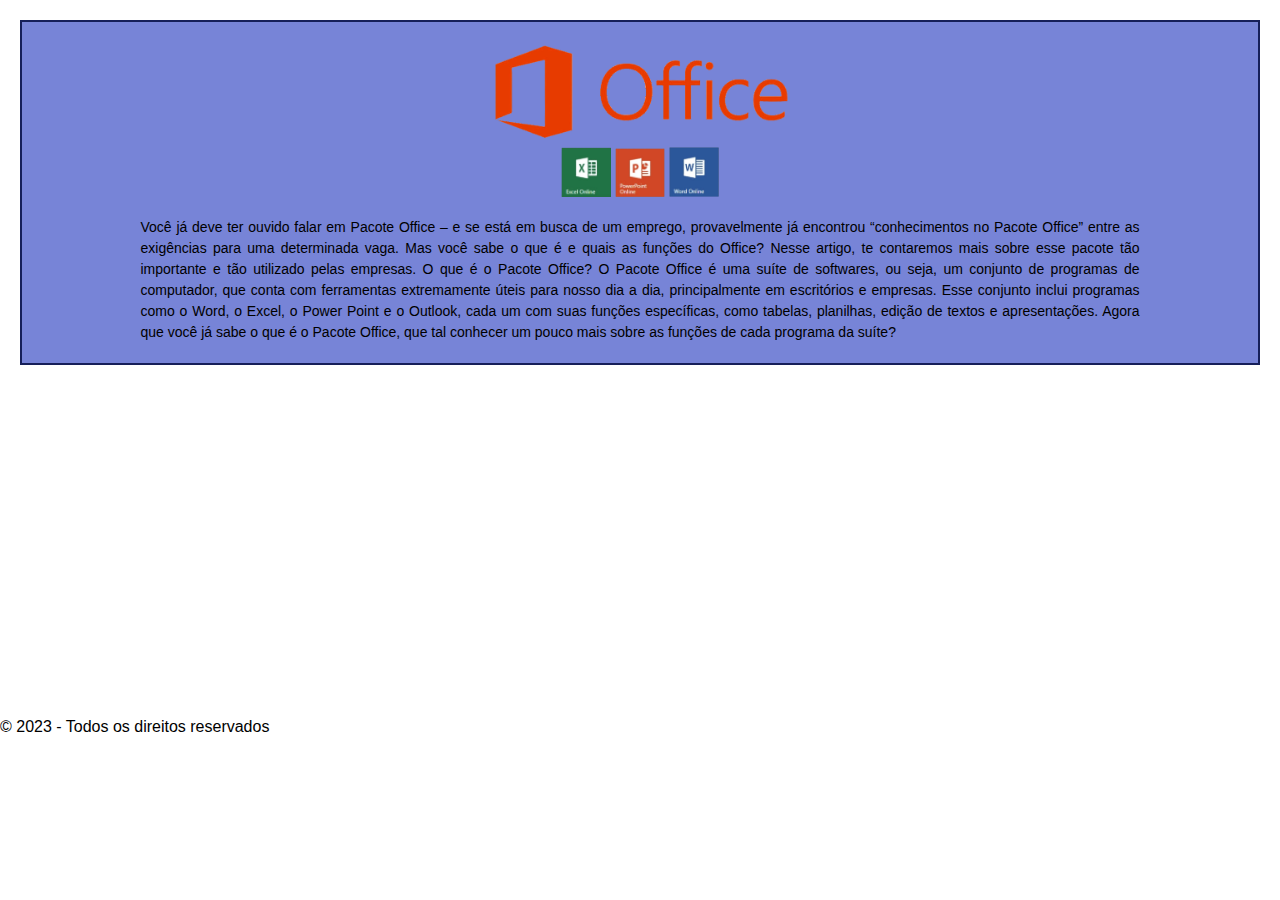
<file: pacoteoffice.html>
<!DOCTYPE html>
<html lang="pt-br">
<meta charset="utf-8">
<link rel="stylesheet" href="estilos.css">
<head>
    <section id="principal1">
</head>
<body>
    <div class="principal1">
    <center>
        <a href="pacoteoffice.html"><img class="wrapper-img" src="imagens/office.png" width="300"></a>
    </center>
    <center>
        <a href="excel.html"><img class="wrapper-img" src="imagens/excel.png" width="50"></a>
        <a href="powerpoint.html"><img class="wrapper-img" src="imagens/powerpoint.png" width="50"></a>
        <a href="word.html"><img class="wrapper-img" src="imagens/word.png" width="50"></a>
    </center>
    <p></p>
    <p></p>
    <p></p>
    
    <p class="texto">Você já deve ter ouvido falar em Pacote Office – e se está em busca de um emprego, provavelmente já encontrou “conhecimentos no Pacote Office” entre as exigências para uma determinada vaga. Mas você sabe o que é e quais as funções do Office? Nesse artigo, te contaremos mais sobre esse pacote tão importante e tão utilizado pelas empresas.
    O que é o Pacote Office?
    O Pacote Office é uma suíte de softwares, ou seja, um conjunto de programas de computador, que conta com ferramentas extremamente úteis para nosso dia a dia, principalmente em escritórios e empresas. 
    Esse conjunto inclui programas como o Word, o Excel, o Power Point e o Outlook, cada um com suas funções específicas, como tabelas, planilhas, edição de textos e apresentações.
    Agora que você já sabe o que é o Pacote Office, que tal conhecer um pouco mais sobre as funções de cada programa da suíte?
    </p>
    </center>
    </div>
</body>
<footer>
    <p> ㅤ</p>
    <p> ㅤ</p>
    <p> ㅤ</p>
    <p> ㅤ</p>
    <p> ㅤ</p>
    <p> ㅤ</p>
    <p> ㅤ</p>
    <p> ㅤ</p>
    <p> ㅤ</p>
<p>&copy; 2023 - Todos os direitos reservados</p>
</footer>
</html>
</file>
<file: estilos.css>
.corpo {
    background-color: #8b9efd;
    font-family: 'Courier New', Courier, monospace;
    margin: 0;
    padding: 0;
    }
    
     .nave {
    background-color: #5a68be;
    display: flex;
    justify-content: space-between;
    padding: 10px;
    }
    
    .nave a {
    color: white;
    text-decoration: none;
    }
    
    .nave a:hover {
    color: black;
    background-color: white;
    padding: 5px;
    border-radius: 65px;
    }
    
    .pe a:hover {
    padding: 15px;
    }        
  
    iframe {
        overflow: hidden;
        height: 100vh;
        width: 100%;
      }
  
   .principal {
        display: flex;
        flex-direction: column;
        align-items: center;
        padding: 20px;
    }
    
    .principal-h1 { 
        font-family: 'Courier New', Courier, monospace;
        font-size: 32px;
        color: var(--cor-primaria);
        margin: 0;
        padding: 10px;
    }
    
    .principal-h2 { 
        font-family: 'Courier New', Courier, monospace;
        font-size: 22px;
        color: black;
        margin: 0;
        padding: 10px;
    }
    
    .texto{
        font-family: Arial, Helvetica, sans-serif;
        color: black;
        font-size: 14px;
        line-height: 1.5;
        text-align:justify;
        max-width: 999px;
        margin: 0 auto;
      }
      
    
    
    .principal img {
        max-width: 100%;
        height: auto;
        margin: 20px 0;
    }
        
  .principal1 {
      background-color:#7784d7;
      color: #000000;
      border: 2px solid #161f59;
      margin: 20px;
      padding: 20px;
  }
  
  .wrapper-img{
      filter: none;
      object-fit: cover;
      transition: 1s;
      cursor: pointer;
  }
  
  .wrapper-img:hover{
      filter: none;
      transform: scale(1.05);
      -ms-transform: scale(1.05);
      -webkit-transform: scale(1.05);
  }

  body {
      margin: 0;
      padding: 0;
      font-family: Arial, sans-serif;
  }

  header {
      background-color: #1a7343;
      color: #fff;
      padding: 20px;
      text-align: center;
  }

  h1 {
      margin: 0;
      font-size: 36px;
  }

  main {
      max-width: 1200px;
      margin: 0 auto;
      padding: 20px;
  }

  table {
      border-collapse: collapse;
      width: 100%;
      margin-bottom: 20px;
  }

  th, td {
      padding: 10px;
      text-align: left;
      border: 1px solid #000000;
  }

  th {
      background-color: #008739;
      font-weight: normal;
  }

  table tr:nth-child(even) {
  background-color: #ffffff;
  }

  table tr:nth-child(odd) {
  background-color: #ffffff;
} 

.headerpower {
    background-color: #dc5b26;
	color: #ffffff;
	padding: 20px;
	text-align: center;
}

.thpower {
	background-color: #dd683a;
	font-weight: normal;
}

.headerword {
	background-color: #2c3e50;
	color: #fff;
	padding: 20px;
	text-align: center;
}

.thword {
	background-color: #295292;
	font-weight: normal;
}
</file>
